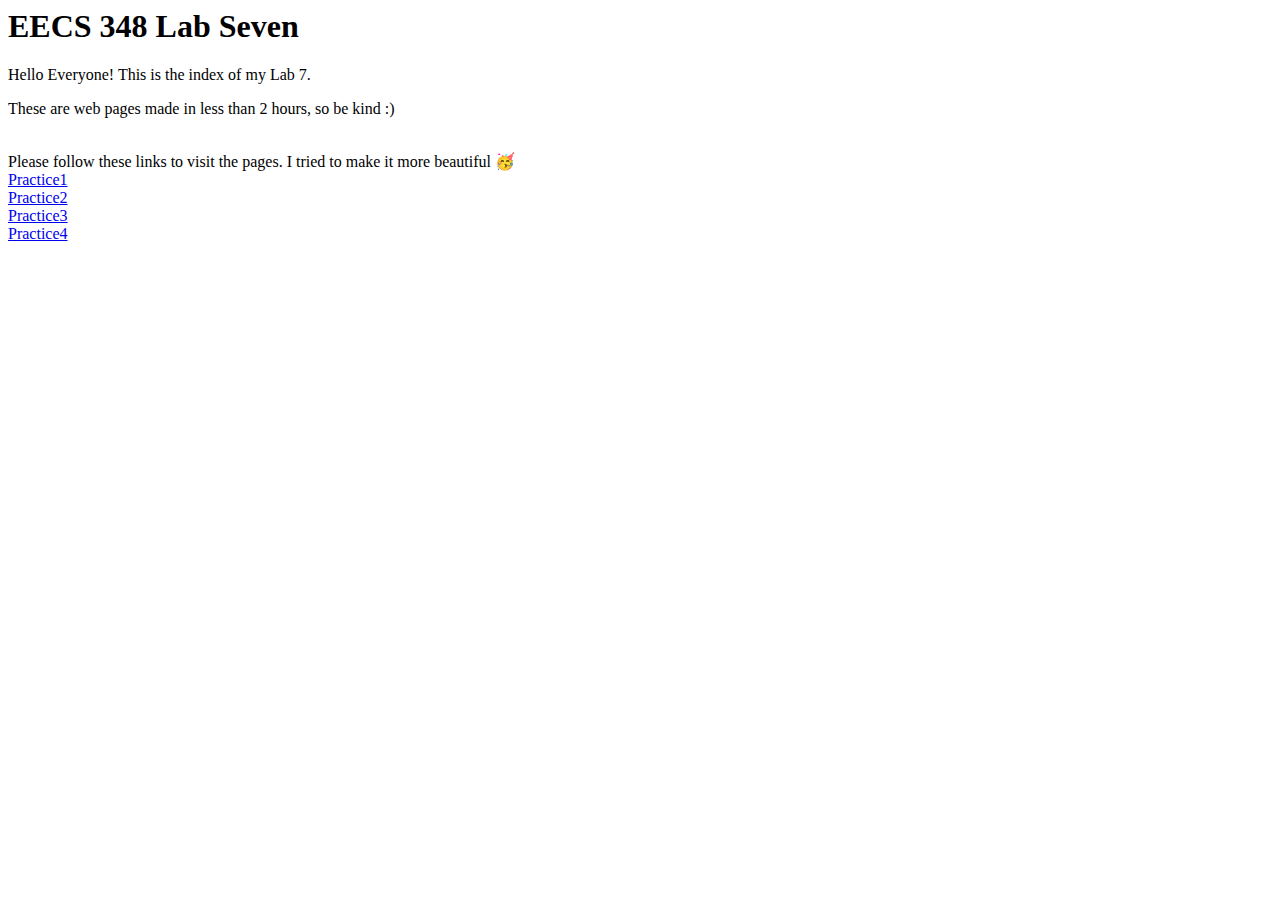
<file: index.html>
<html>

<head>
    <h1>EECS 348 Lab Seven</h1>
</head>

<body>
    Hello Everyone! This is the index of my Lab 7.<br>
    <p>These are web pages made in less than 2 hours, so be kind :)</p> <br>

    Please follow these links to visit the pages. I tried to make it more beautiful 🥳<br>
    <a href="practice1.html">Practice1</a> <br>
    <a href="practice2.html">Practice2</a> <br>
    <a href="practice3.html">Practice3</a> <br>
    <a href="practice4.html">Practice4</a> <br>
</body>

</html>
</file>
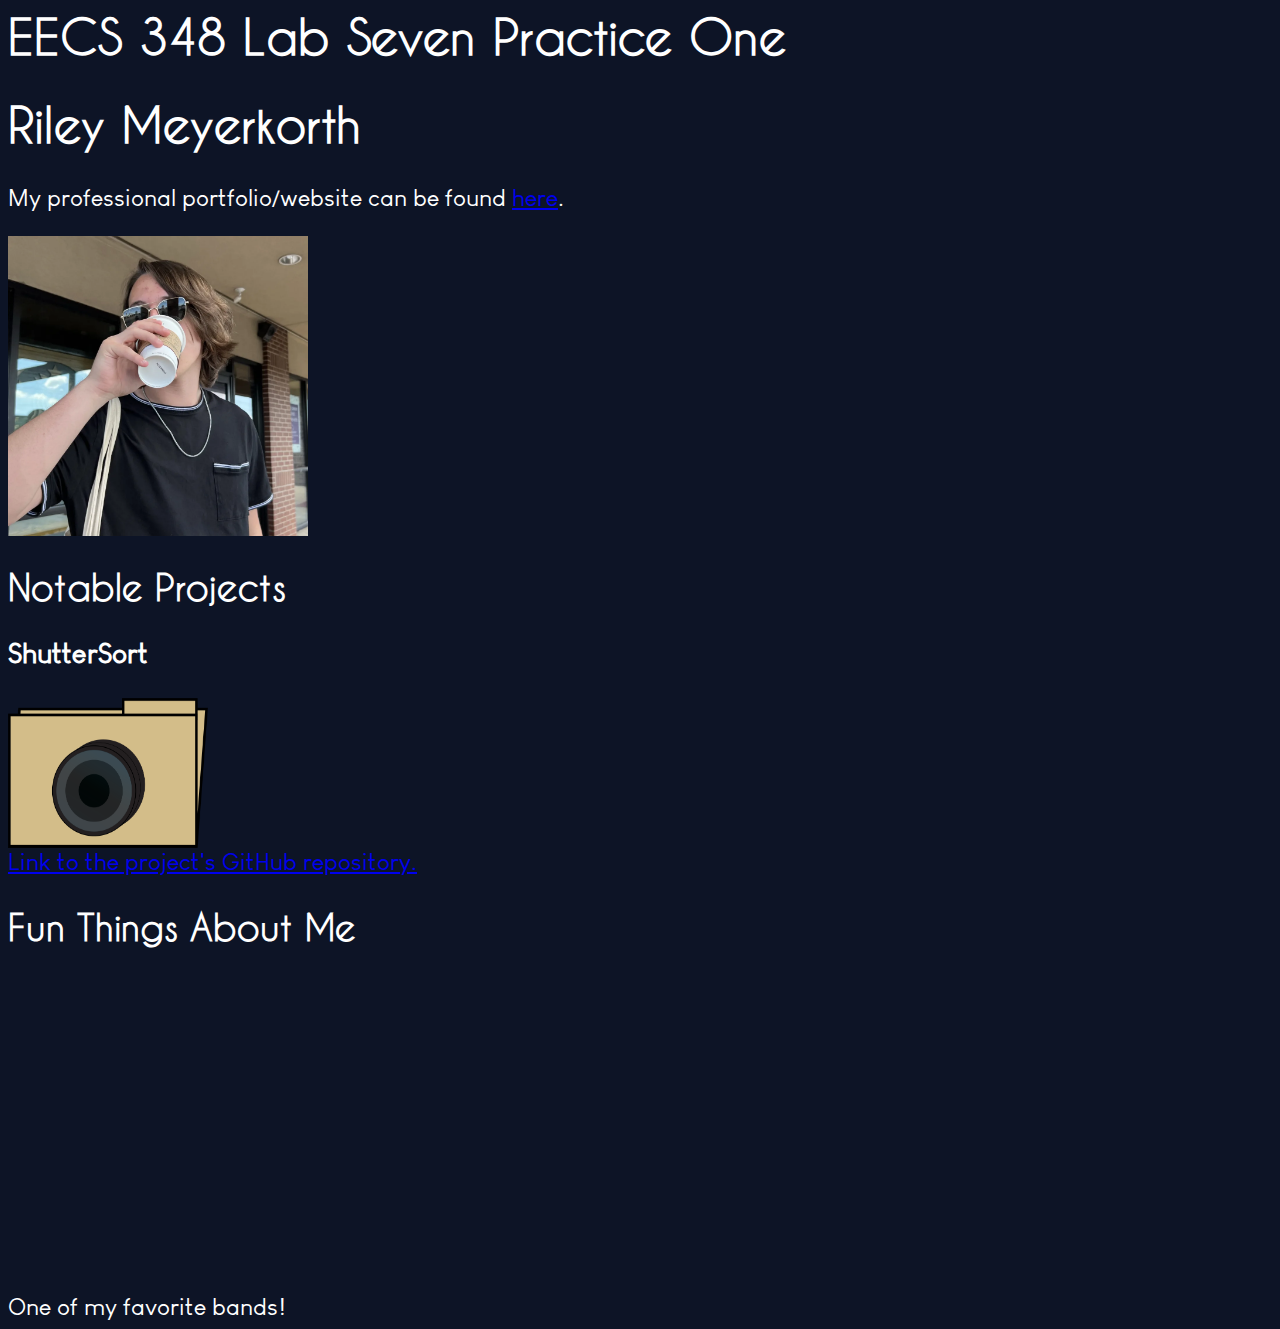
<file: practice1.html>
<html>

<head>
    <h1>EECS 348 Lab Seven Practice One</h1>
</head>

<body>
    <link href="style.css" rel="stylesheet" type="text/css" />

    <!--Info Section-->
    <h1>Riley Meyerkorth</h1>
    <p>My professional portfolio/website can be found <a href="https://www.restlessmedicine.com">here</a>.</p>
    <img id="pictureMe" , src="me.webp" height="300" width="300">

    <!--Projects Section-->
    <h2>Notable Projects</h2>
    <h3>ShutterSort</h3>
    <img id="pictureProject" , src="shuttersort.png" height="150" width="200">
    <br> <a href="https://github.com/m-riley04/ShutterSort">Link to the project's GitHub repository.</a> <br>

    <!--Fun Section-->
    <h2>Fun Things About Me</h2>
    <iframe width="560" height="315" src="https://www.youtube.com/embed/Gzs71e__n84?si=xyT0zgXTnl4RGcv8" title="YouTube video player" frameborder="0" allow="accelerometer; autoplay; clipboard-write; encrypted-media; gyroscope; picture-in-picture; web-share" allowfullscreen></iframe>
    <br> One of my favorite bands!<br>
</body>

</html>
</file>
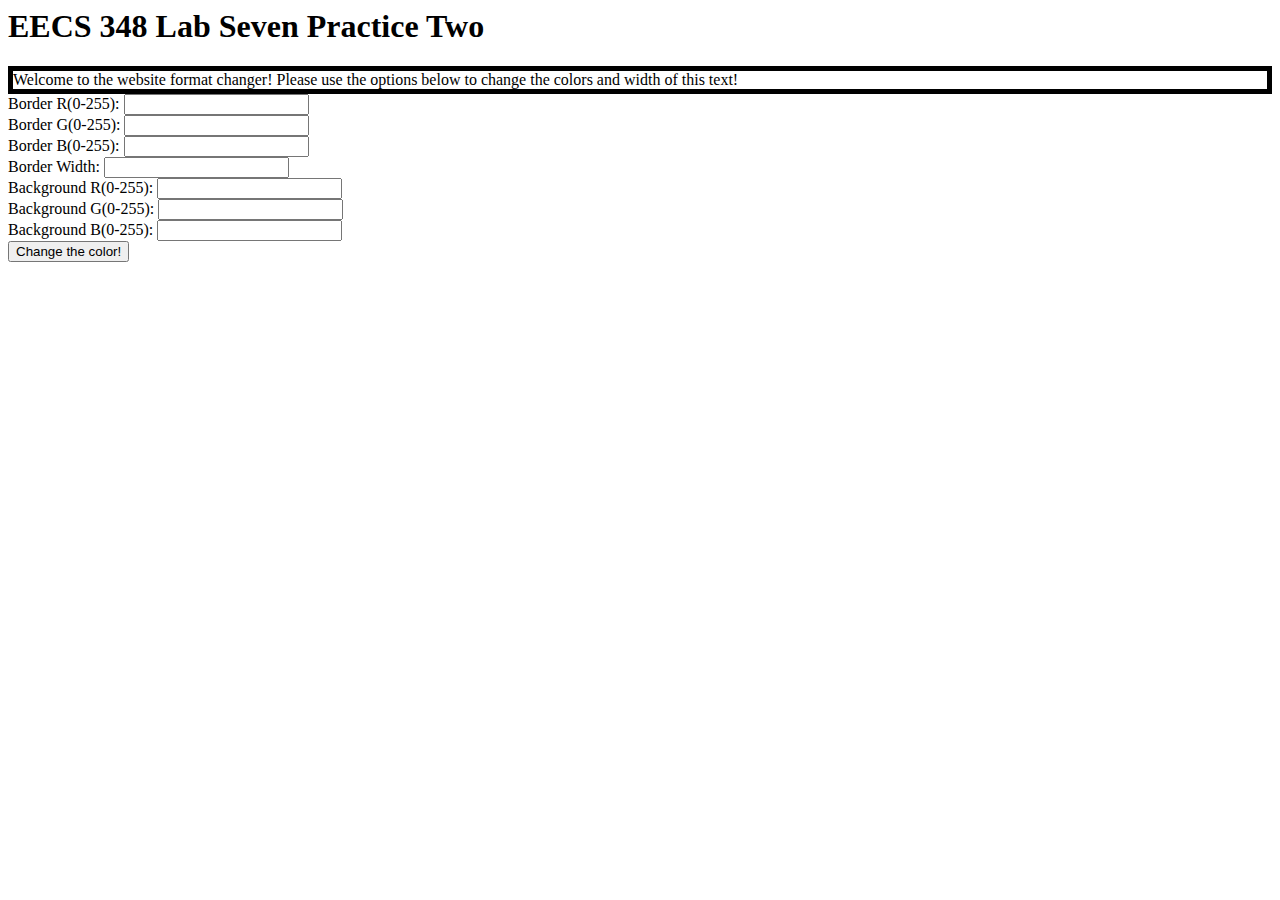
<file: practice2.html>
<html>

<head>
    <h1>EECS 348 Lab Seven Practice Two</h1>
</head>


<style>
    #paragraph {
        border-style: solid;
        border-width: 5px;
    }
</style>

<body>
    <div id="paragraph">

        Welcome to the website format changer! Please use the options below to change the colors and width of this text!

    </div>

    <script type="text/javascript" src="functions.js"></script>
    Border R(0-255): <input type="text" id="border_R" value=""> <br>
    Border G(0-255): <input type="text" id="border_G" value=""> <br>
    Border B(0-255): <input type="text" id="border_B" value=""> <br>
    Border Width: <input type="text" id="border_width" value=""> <br>
    Background R(0-255): <input type="text" id="bg_R" value=""> <br>
    Background G(0-255): <input type="text" id="bg_G" value=""> <br>
    Background B(0-255): <input type="text" id="bg_B" value=""> <br>
    <button onclick="changeColor()">Change the color!</button> <br>
</body>

</html>
</file>
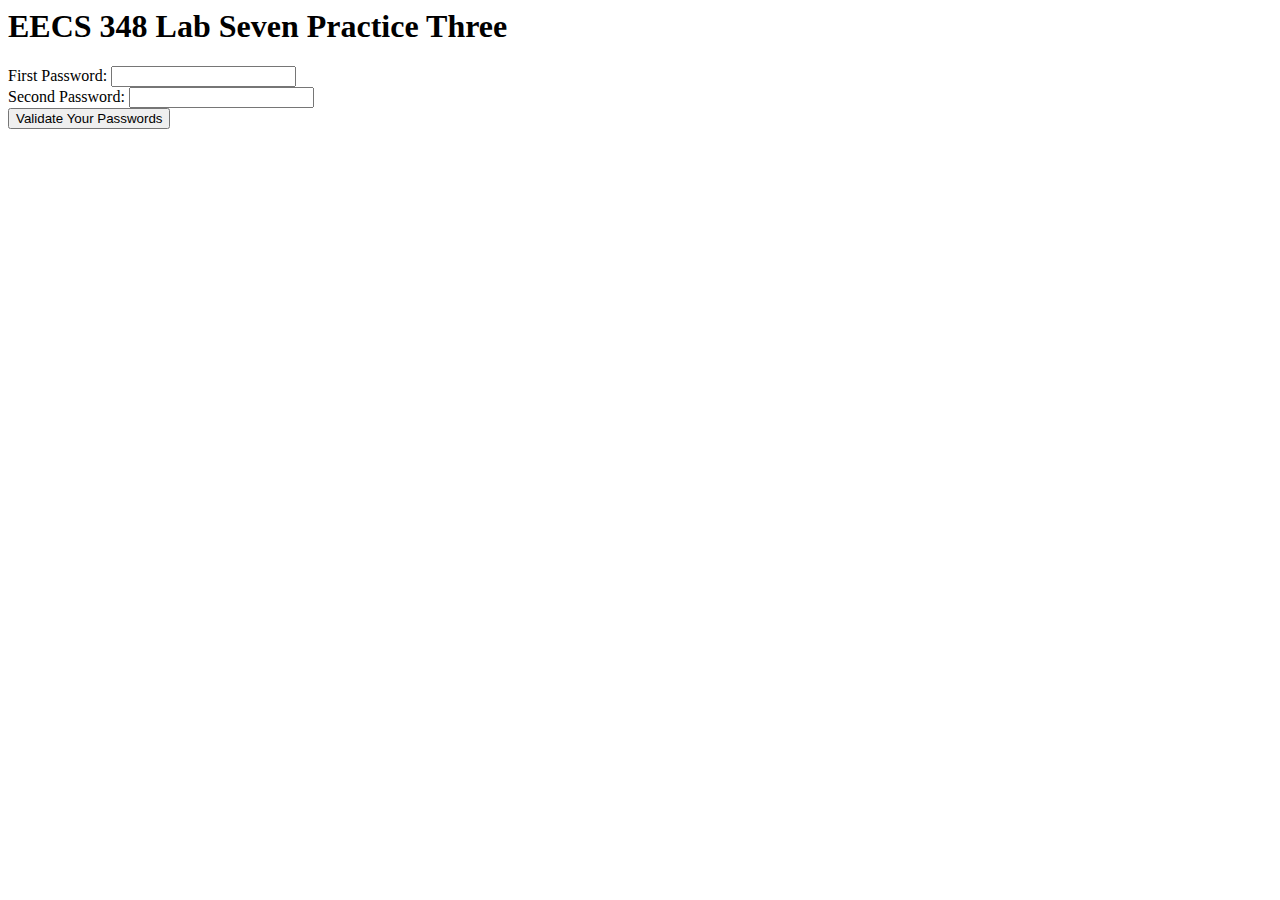
<file: practice3.html>
<html>

<head>
    <h1>EECS 348 Lab Seven Practice Three</h1>
</head>

<body>
    First Password: <input type="text" id="pass1" value=""> <br>
    Second Password: <input type="text" id="pass2" value=""> <br>

    <script type="text/javascript" src="functions.js"></script>
    <button onclick="validatePassword()">Validate Your Passwords</button> <br>
</body>


</html>
</file>
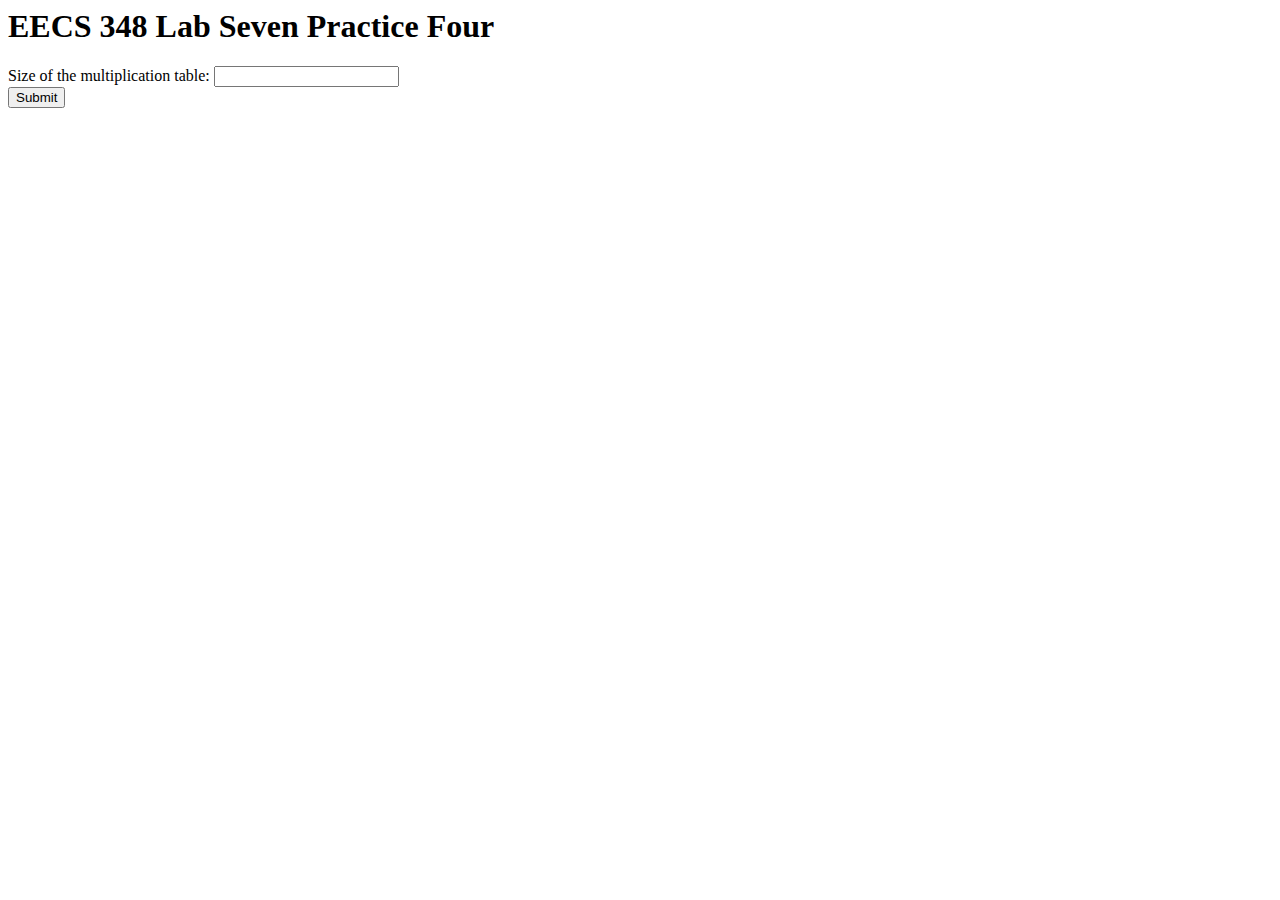
<file: practice4.html>
<html>

<head>
    <h1>EECS 348 Lab Seven Practice Four</h1>
</head>

<body>
    <form action="practice4.php" method="post">
        Size of the multiplication table: <input type="text" name="size"><br>
        <input type="submit">
    </form>
</body>

</html>
</file>
<file: style.css>
@font-face {
    font-family: Caviar;
    src: url("CaviarDreams.ttf");
}

@font-face {
    font-family: Louis;
    src: url("LouisGeorgeCafe.ttf");
}

body {
    background-color: #0d1426;
    color: white;
    font-family: Louis;
    font-size: 18pt;
    background-size: 100%;
}

h1, h2 {
    font-family: Caviar;
}
</file>
